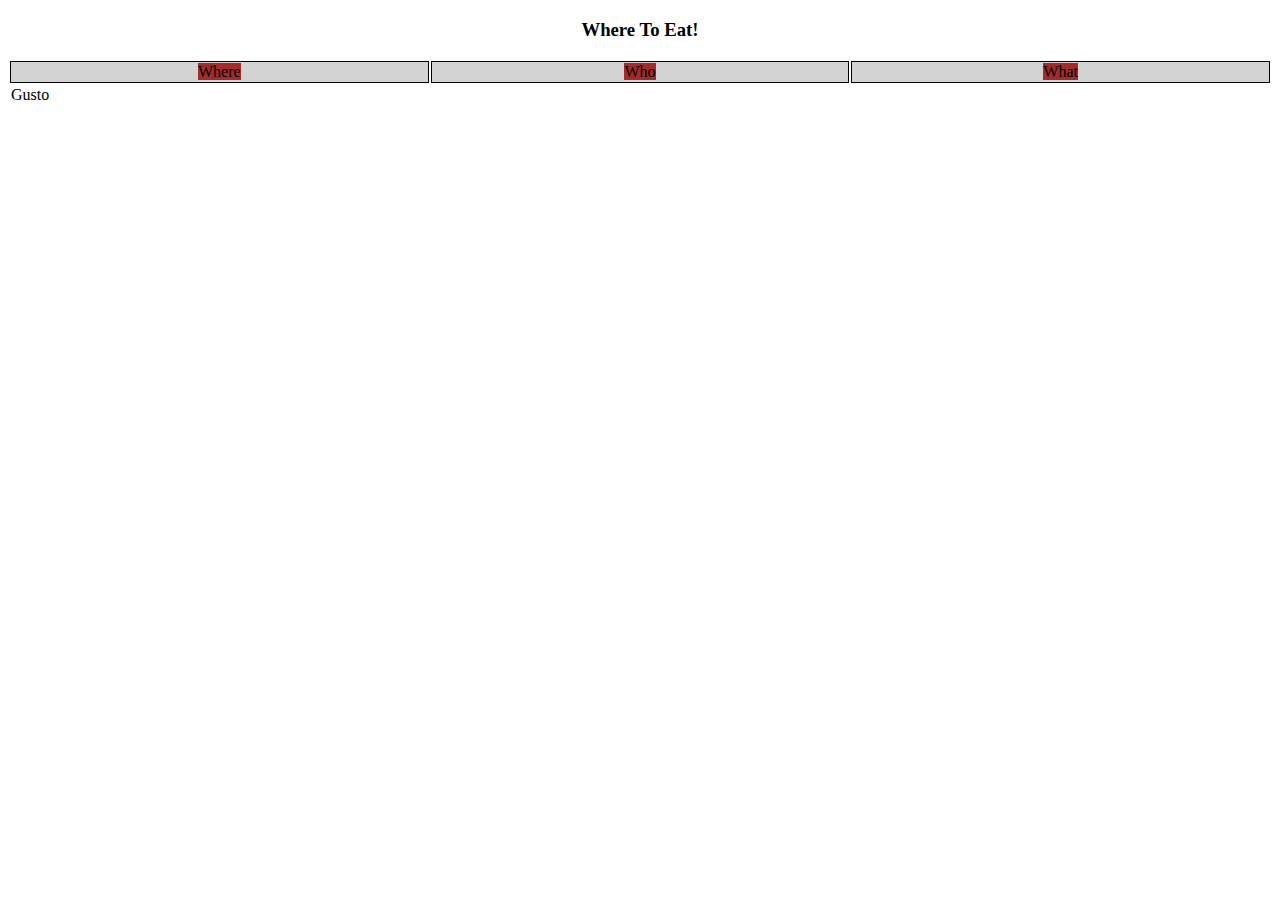
<file: What.html>
<!DOCTYPE html>
<html lang="de">
<head>
    <meta charset="UTF-8">
    <link rel="stylesheet" type="text/css" href="style.css">
    <title>WhereToEat - What</title>
</head>
<body>
<h3 id="titleBar">Where To Eat!</h3>
<table>
    <tr id="buttonBar">
        <td class="navi"><a href="WhereToEat.html">Where</a></td>
        <td class="navi"><a href="Who.html">Who</a></td>
        <td class="navi"><a href="What.html">What</a></td>
    </tr>
    <tr>
        <td>Gusto</td>
    </tr>
</table>

</body>
</html>
</file>
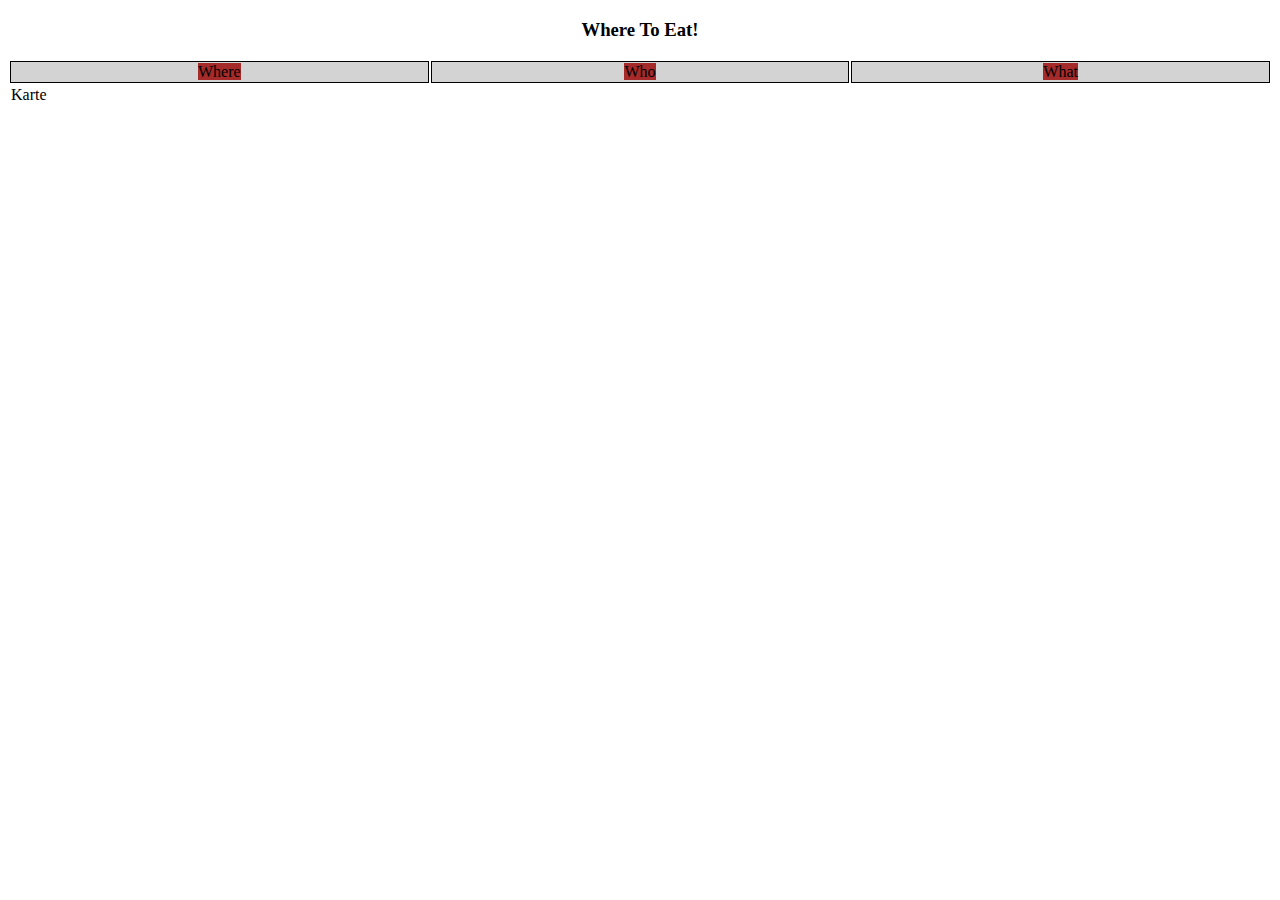
<file: WhereToEat.html>
<!DOCTYPE html>
<html lang="de">
<head>
    <meta charset="UTF-8">
    <link rel="stylesheet" type="text/css" href="style.css">
    <title>WhereToEat - Where</title>
</head>
<body>
    <h3 id="titleBar">Where To Eat!</h3>
    <table>
        <tr id="buttonBar">
            <td class="navi"><a href="WhereToEat.html">Where</a></td>
            <td class="navi"><a href="Who.html">Who</a></td>
            <td class="navi"><a href="What.html">What</a></td>
        </tr>
        <tr>
            <td>Karte</td>
        </tr>
    </table>

</body>
</html>
</file>
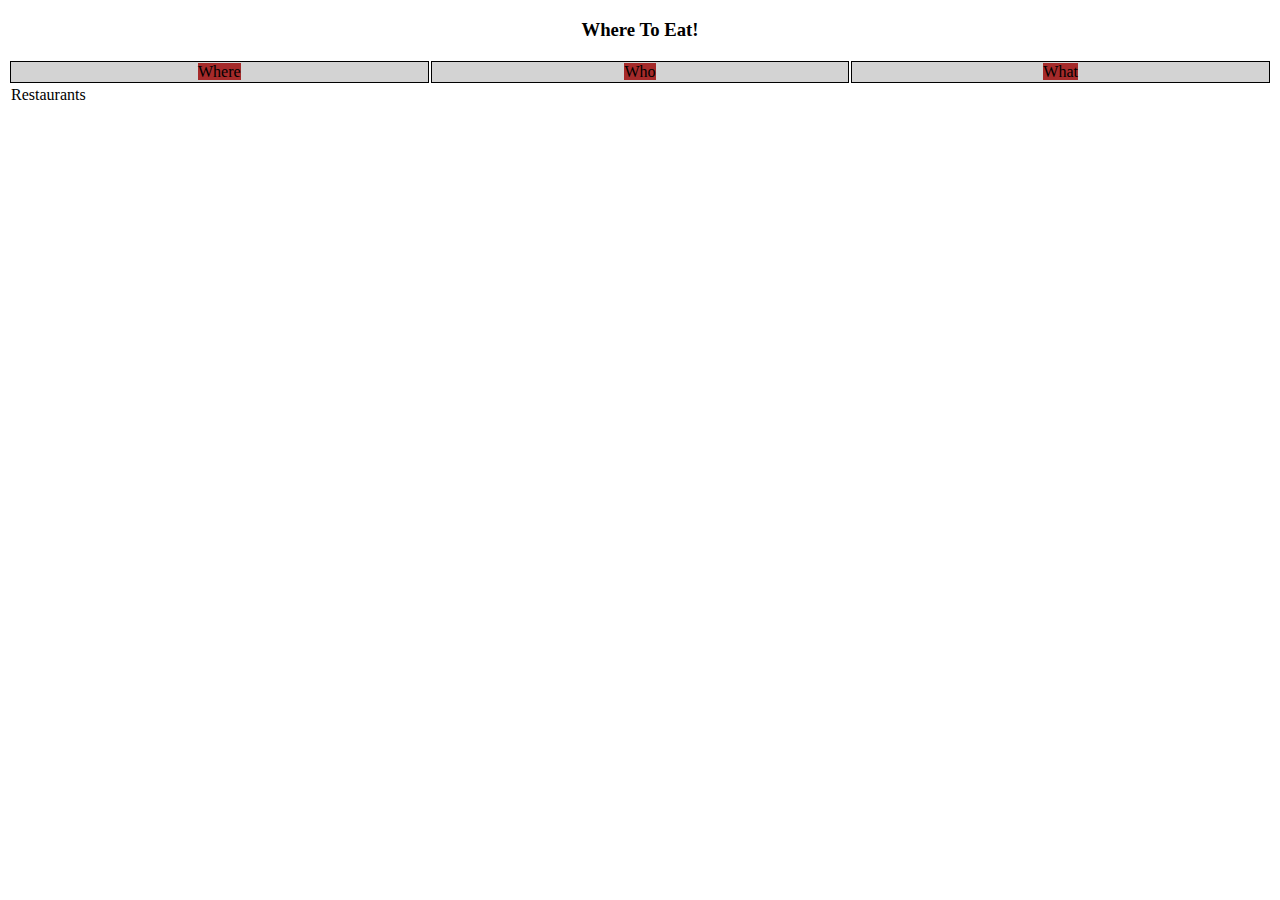
<file: Who.html>
<!DOCTYPE html>
<html lang="de">
<head>
    <meta charset="UTF-8">
    <link rel="stylesheet" type="text/css" href="style.css">
    <title>WhereToEat - Who</title>
</head>
<body>
<h3 id="titleBar">Where To Eat!</h3>
<table>
    <tr id="buttonBar">
        <td class="navi"><a href="WhereToEat.html">Where</a></td>
        <td class="navi"><a href="Who.html">Who</a></td>
        <td class="navi"><a href="What.html">What</a></td>
    </tr>
    <tr>
        <td>Restaurants</td>
    </tr>
</table>

</body>
</html>
</file>
<file: style.css>
table {
    width: 100%;
    height: 100%;
}

#titleBar {
    text-align: center;
}

.navi {
    height: inherit;
    text-align: center;
    border: 1px solid black;
    width: 33%;
    background-color: lightgray;
}

.navi:hover {
<<<<<<< HEAD
    background-color: aqua;
}

.navi a {
    text-decoration: none;
    background-color: brown;
}

td label {
    height: 100%;
=======
    background-color: grey;
    text-color: white;
}

a {
    text-decoration: none;
    color: black;
}

a:hover {
    color: inherit;
>>>>>>> 32ed5b6a970101647ba327aef96b548a234d153f
}
</file>
